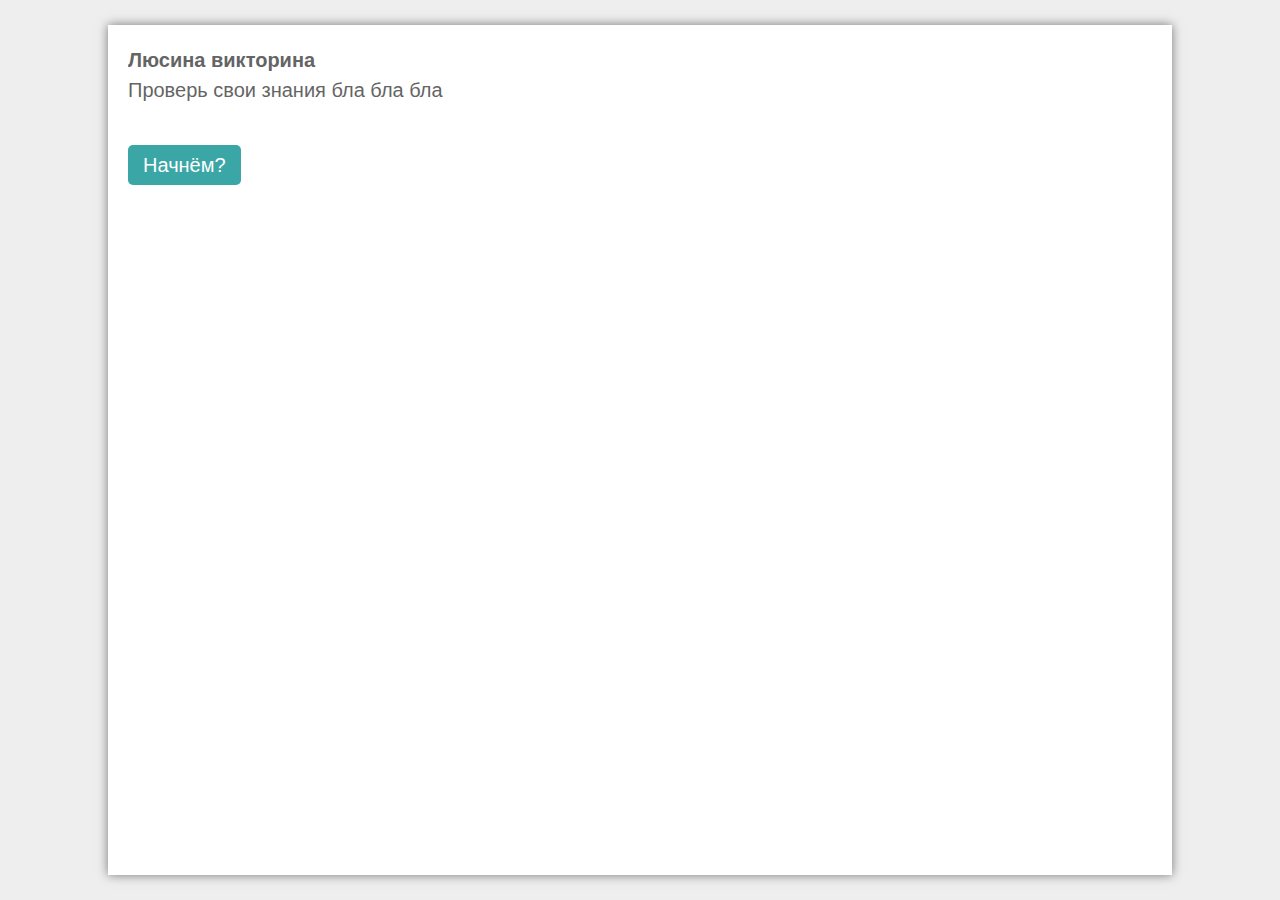
<file: 1/index.html>
<!DOCTYPE html>
<html>
    <head>
        <meta content="text/html; charset=utf-8" http-equiv="content-type">
		<meta name="viewport" content="width=device-width, initial-scale=1.0, maximum-scale=1.0, user-scalable=no">

        <title>SlickQuiz Demo</title>

        <link href="css/reset.css" media="screen" rel="stylesheet" type="text/css">
        <link href="css/slickQuiz.css" media="screen" rel="stylesheet" type="text/css">
        <link href="css/master.css" media="screen" rel="stylesheet" type="text/css">
    </head>

    <body id="slickQuiz">
        <h1 class="quizName"><!-- where the quiz name goes --></h1>

        <div class="quizArea">
            <div class="quizHeader">
                <!-- where the quiz main copy goes -->

                <a class="button startQuiz" href="#">Начнём?</a>
            </div>

            <!-- where the quiz gets built -->
        </div>

        <div class="quizResults">
            <h3 class="quizScore">Набранные баллы: <span><!-- where the quiz score goes --></span></h3>

            <h3 class="quizLevel"><strong>Уровень:</strong> <span><!-- where the quiz ranking level goes --></span></h3>

            <div class="quizResultsCopy">
                <!-- where the quiz result copy goes -->
            </div>
        </div>

        <script src="js/jquery.js"></script>
        <script src="js/slickQuiz-config.js"></script>
        <script src="js/slickQuiz.js"></script>
        <script src="js/master.js"></script>
    </body>
</html>
</file>
<file: 1/css/master.css>
/* QUIZ STYLES */
/* Styles to prettify the quiz page */

* {
touch-action: none;
zoom:1;
}

html {
    background: #eee;
}

body {
    width: 80%;
	height: 90%;
    position: absolute;
	top: 50%;
	left: 50%;
	transform: translate(-50%, -50%);
    background: #fff;
    padding: 20px;
    color: #353535;
	border: 0;
	box-shadow: 0 0 10px rgb(0 0 0 / 50%);
	font-family: Trebuchet, Arial,Helvetica,sans-serif;
	line-height: 1.5em;
}

@media screen and (min-width: 320px) {
body
{
font-size: 15px;
}
}

@media screen and (min-width: 360px) {
body
{
font-size: 20px;
}
}

@media screen and (min-width: 375px) {
body
{
font-size: 15px;
}
}

@media screen and (min-width: 414px) {
body
{
font-size: 20px;
}
}

@media screen and (min-width: 1024px) {
body
{
font-size: 30px;
}
}

@media screen and (min-width: 1080px) {
body
{
font-size: 30px;
}
}

@media screen and (min-height: 812px) {
body
{
font-size: 20px;
}
}

@media screen and (min-height: 1024px) {
body
{
font-size: 25px;
}
}

@media screen and (min-height: 1366px) {
body
{
font-size: 35px;
}
}

h1,h2,h3,h4,h5,h6 {font-weight: bold;}

strong { font-weight: bold; }
em { font-style: italic; }
ul { list-style-type: circle; }
ol { list-style-type: decimal; }
ol li { list-style-type: decimal; margin-left: 20px; }

.button {
    float: left;
    width: auto;
    padding: 5px 15px;
    color:#ffffff;
    background-color:darkcyan;
    -webkit-border-radius: 5px;
    -moz-border-radius: 5px;
    border-radius: 5px;
	text-decoration: none;
}
.button:hover {
    background-color:darkslategray;
}

.startQuiz {
    margin-top: 40px;
	margin-left: 0;
}

.tryAgain {
	margin-left: 0;
    margin: 40px 0;
}

/* clearfix */
.quizArea, .quizResults {
    zoom: 1;
}
.quizArea:before, .quizArea:after, .quizResults:before, .quizResults:after {
    content: "\0020";
    display: block;
    height: 0;
    visibility: hidden;
    font-size: 0;
}
.quizArea:after, .quizResults:after {
    clear: both;
}

.questionCount {
    font-size: 14px;
    font-style: italic;
}
.questionCount span {
    font-weight: bold;
}

ol.questions {
    margin-top: 20px;
    margin-left: 0;
}
ol.questions li {
    margin-left: 0;
}

ul.answers {
    margin-left: 20px;
    margin-bottom: 20px;
}

ul.responses li {
    margin: 10px 20px 20px;
}
ul.responses li p span {
    display: block;
    font-weight: bold;
    font-size: 18px;
}
.complete ul.answers li.correct, ul.responses li.correct p span {
    color: #6C9F2E;
}
ul.responses li.incorrect p span {
    color: #B5121B;
}

.quizResults h3 {
    margin: 0;
}
.quizResults h3 span {
    font-weight: normal;
    font-style: italic;
}
.quizResultsCopy {
    clear: both;
    margin-top: 20px;
}
</file>
<file: 1/css/slickQuiz.css>
/* BASE QUIZ STYLES */
/* These styles ensure that the necessary elements are hidden for toggling */

/* DO NOT EDIT UNLESS YOU KNOW WHAT YOU ARE DOING!! */

.startQuiz,
.nextQuestion,
.backToQuestion,
.questions li.question,
.questions li.question .responses,
.questions li.question .responses .correct,
.questions li.question .responses .incorrect,
.quizResults {
    display: none;
}

/* If response messages are disabled or only shown on quiz completion,
   nextQuestion button IS checkAnswer button - so it must be displayed */
.nextQuestion.checkAnswer {
    display: block;
}

ol.questions,
ul.answers,
ul.responses,
ol.questions li,
ul.answers li,
ul.responses li {
    list-style-type: none;
}

/* Accessibility */
.quizName span:first-child {
    border: 0;
    clip: rect(0 0 0 0);
    height: 1px;
    margin: -1px;
    overflow: hidden;
    padding: 0;
    position: absolute;
    width: 1px;
}
</file>
